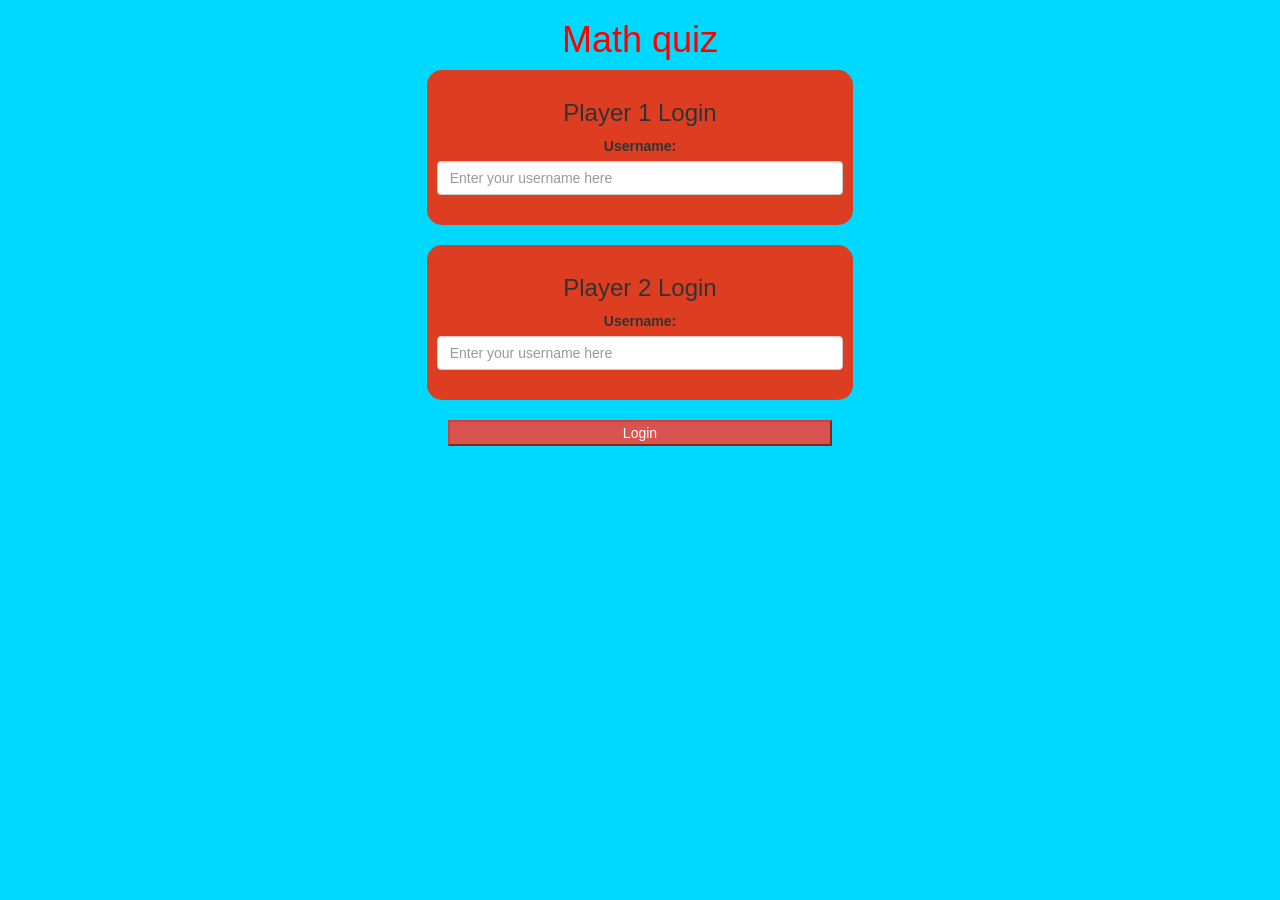
<file: index.html>
<!DOCTYPE html>
<html>
<head>
	<title>Guess The Word</title>

<meta name="viewport" content="width=device-width, initial-scale=1">
<link rel="stylesheet" href="https://maxcdn.bootstrapcdn.com/bootstrap/3.4.0/css/bootstrap.min.css">
<script src="https://ajax.googleapis.com/ajax/libs/jquery/3.4.1/jquery.min.js"></script>
<script src="https://maxcdn.bootstrapcdn.com/bootstrap/3.4.0/js/bootstrap.min.js"></script>

<link rel="stylesheet" type="text/css" href="style.css">


</head>
<body>
<center>
	<h1 style="color: red;">
		Math quiz
	</h1>
	<div class="login_div1 col-lg-4 col-sm-8 col-xs-11"> 
<h3>
	Player 1 Login
</h3>
<label>Username:</label>
<input class="form-control" type="text" placeholder="Enter your username here" id="p1input">
<br>
	</div>
	<br>
	<div class="login_div2 col-lg-4 col-sm-8 col-xs-11"> 
		<h3>
			Player 2 Login
		</h3>
		<label>Username:</label>
		<input class="form-control" type="text" placeholder="Enter your username here" id="p2input">
		<br>
			</div>
			<br>
			<button class="btn-danger" style="width: 30%;" onclick="adduser()">Login</button>
</center>
<script src="game_login.js"></script>
</body>
</html>
</file>
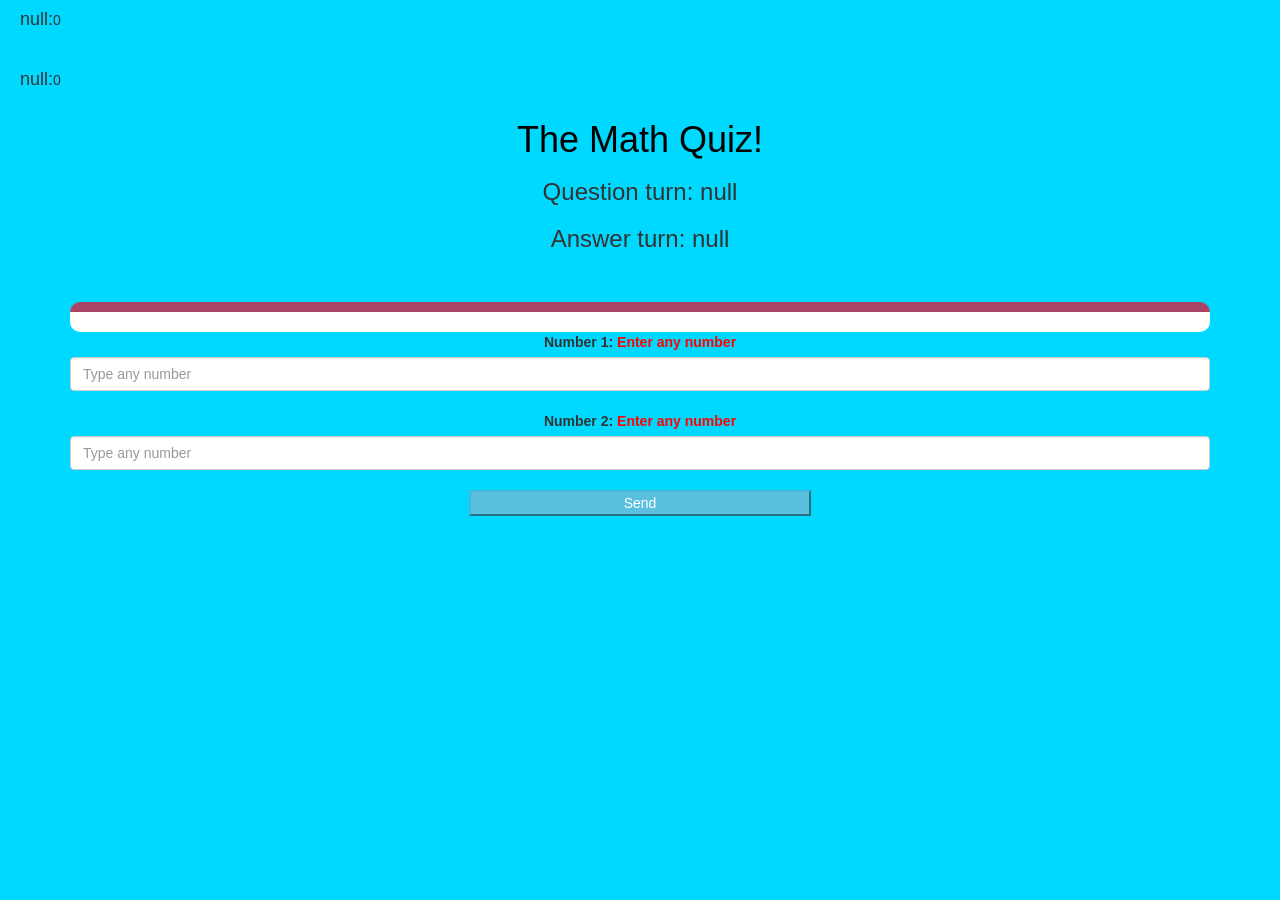
<file: game_page.html>
<!DOCTYPE html>
<html>
<head>
	<title>Math Quiz</title>

<meta name="viewport" content="width=device-width, initial-scale=1">
<link rel="stylesheet" href="https://maxcdn.bootstrapcdn.com/bootstrap/3.4.0/css/bootstrap.min.css">
<script src="https://ajax.googleapis.com/ajax/libs/jquery/3.4.1/jquery.min.js"></script>
<script src="https://maxcdn.bootstrapcdn.com/bootstrap/3.4.0/js/bootstrap.min.js"></script>

<link rel="stylesheet" type="text/css" href="style.css">


</head>
<body>
	<h4 id="player1_name"></h4><span id="plscore1"></span>
	<br><br>
	<h4 id="player2_name"></h4><span id="plscore2"></span>
<center>
	<div class="container">
	<h1 style="color: black;">
		The Math Quiz!
	</h1>
	<h3 id="Qturn">

	</h3>
	<h3 id="Aturn"></h3>
	<br><br>
<div id="output">

</div>

<label>Number 1: <b style="color: red">Enter any number</b></label>
<input type="number" id="n1" placeholder="Type any number" class="form-control">
		<br>
		<label>Number 2: <b style="color: red">Enter any number</b></label>
<input type="number" id="n2" placeholder="Type any number" class="form-control">
		<br>
<button class="btn-info" onclick="send()" style="width: 30%;">Send</button>

<script src="game_page.js"></script>
</center>
</body>
</html>
</file>
<file: style.css>
body
{
	background: rgb(0, 217, 255);
}

	.login_div1 , .login_div2
	{
		background: rgb(221, 61, 32);
		padding: 10px;
		float: none;
		border-radius: 15px;
	}


#player1_name , #player2_name
{
	display: inline-block;
	margin-left: 20px;
}
#word
{
	width: 60%;
}
#word_display
{
	letter-spacing: 5px;
}
#output
{
background: white;
border-radius: 10px;
border-top: 10px solid #AA4465;
padding: 10px;
float: none;
text-align: left;
}
</file>
